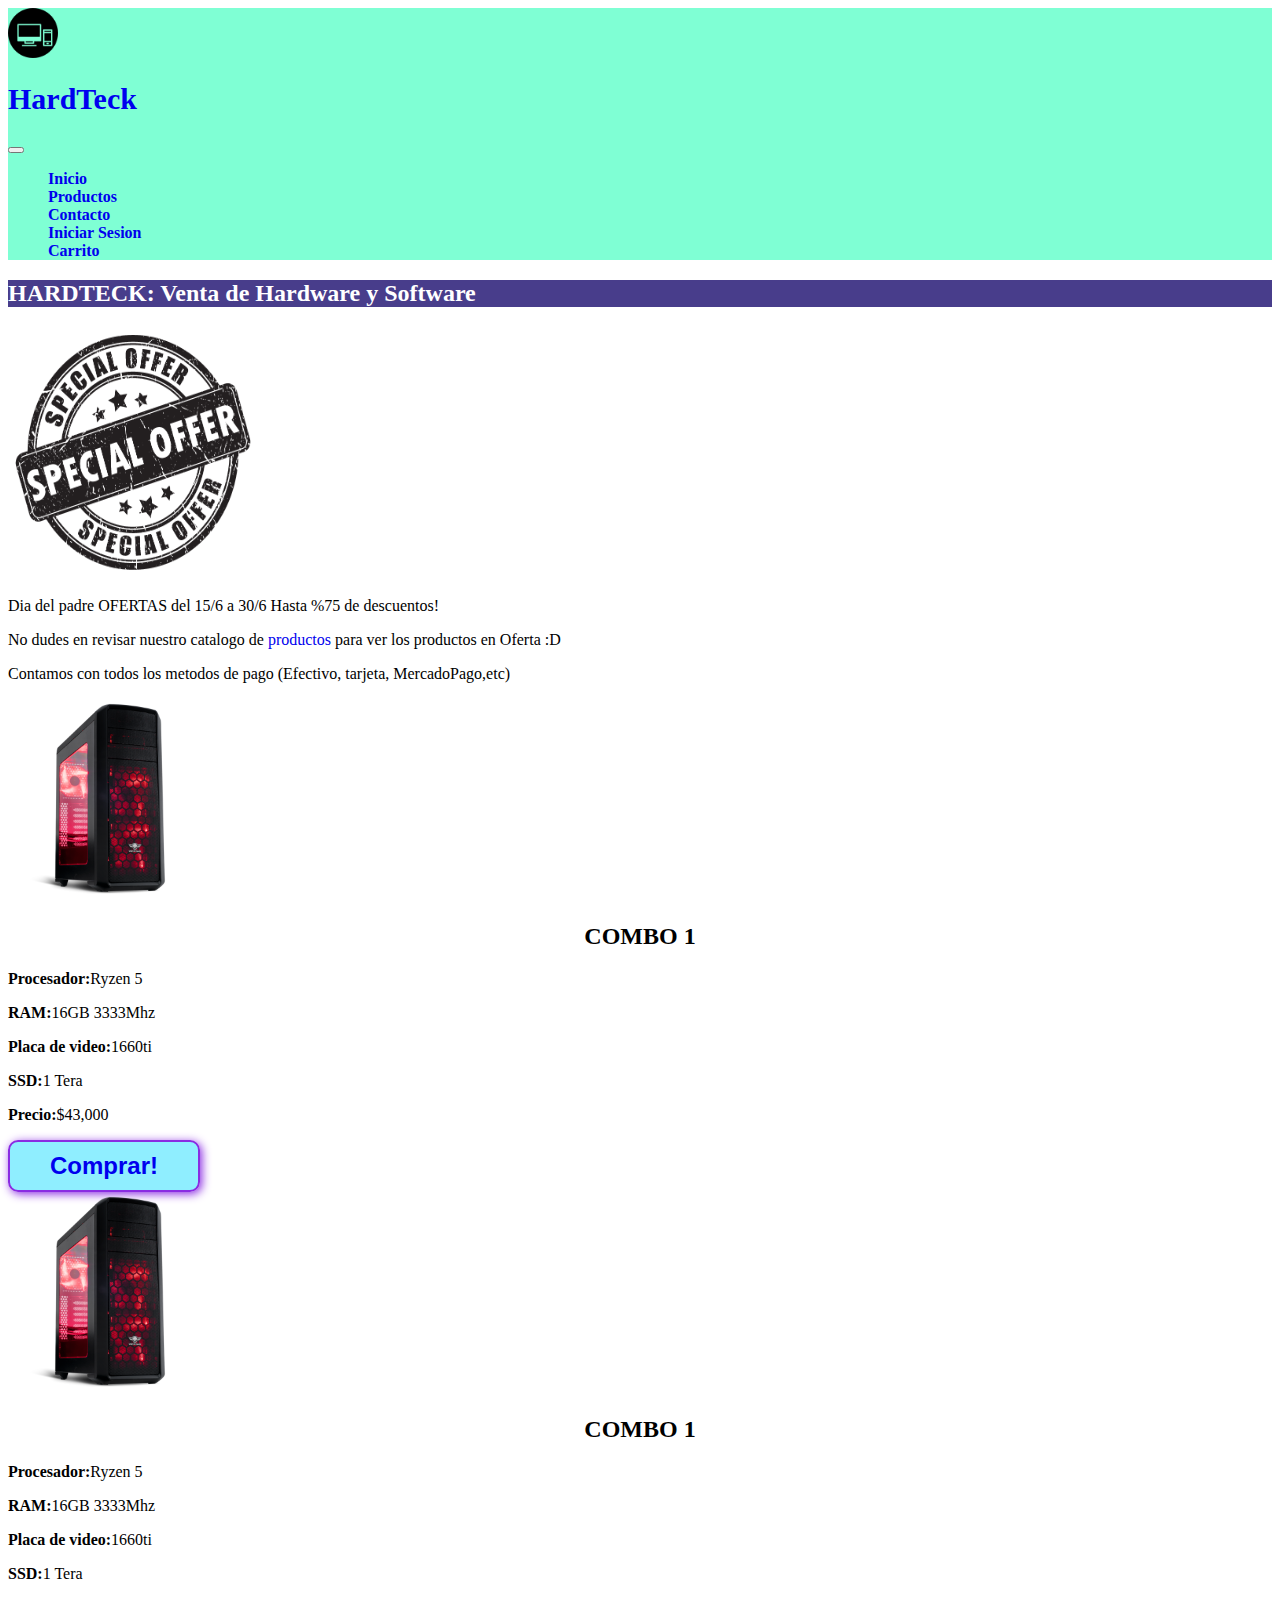
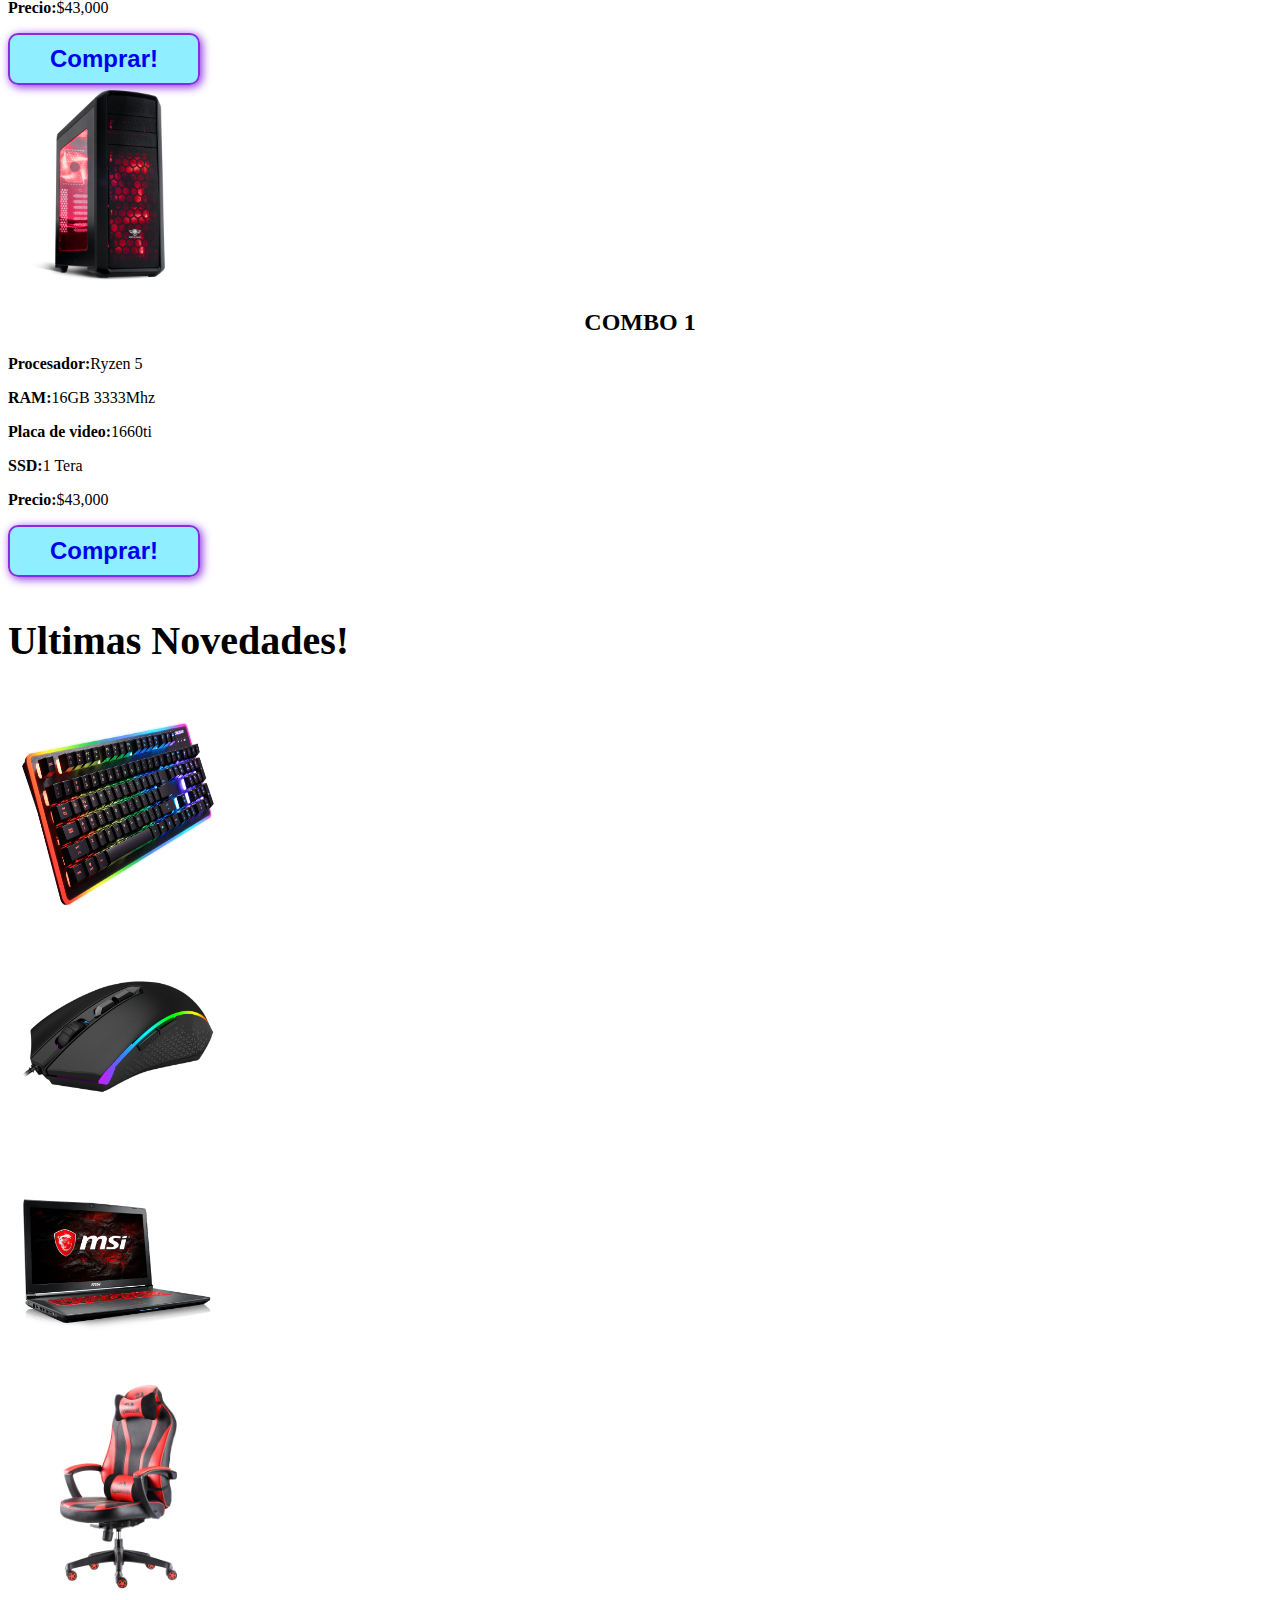
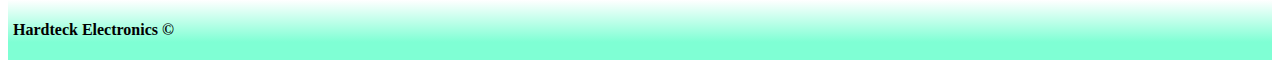
<file: index.html>
<!doctype html>
<html lang="en">
<head>
    <meta charset="utf-8">
    <meta name="viewport" content="width=device-width, initial-scale=1">
    <!-- Link CSS -->
    <link rel="stylesheet" href="styles/main.css">
    <!-- Shortcut -->
    <link rel="shortcut icon" href="images/pclogo.png">
    <!-- Link BootStrap -->
    <link href="https://cdn.jsdelivr.net/npm/bootstrap@5.2.0/dist/css/bootstrap.min.css"
     rel="stylesheet" integrity="sha384-gH2yIJqKdNHPEq0n4Mqa/HGKIhSkIHeL5AyhkYV8i59U5AR6csBvApHHNl/vI1Bx" crossorigin="anonymous">
    <title>Hardteck</title>
</head>
<body>
    <!---------------------- HEADER ---------------------->
    <header>
        <!-- Inicio NAVBAR -->
        <nav class="navbar navbar-expand-lg ">

            <div class="container-fluid">
                <img class="imagen-logo" src="images/logopc.png" alt="logopc">
                <a class="navbar-brand" href="index.html"><h1 class="h1-logo">HardTeck</h1></a>
                <button class="navbar-toggler" type="button" data-bs-toggle="collapse" data-bs-target="#navbarSupportedContent" aria-controls="navbarSupportedContent" aria-expanded="false" aria-label="Toggle navigation">
                    <span class="navbar-toggler-icon"></span>
                </button>
                <div class="collapse navbar-collapse" id="navbarSupportedContent">
                    <ul class="navbar-nav me-auto mb-2 mb-lg-0">
                        <li class="nav-item">
                            <a class="nav-link active list-a-text" aria-current="page" href="index.html">Inicio</a>
                        </li>
                        <li class="nav-item">
                            <a class="nav-link active list-a-text" aria-current="page" href="pages/productos.html">Productos</a>
                        </li>
                        <li class="nav-item">
                            <a class="nav-link active list-a-text" aria-current="page" href="pages/contacto.html">Contacto</a>
                        </li>
                        <li class="nav-item">
                            <a class="nav-link active list-a-text" aria-current="page" href="pages/login.html">Iniciar Sesion</a>
                        </li>
                        <li class="nav-item">
                            <a class="nav-link active list-a-text" aria-current="page" href="pages/carrito.html">Carrito</a>
                        </li>
                    </ul>
                </div>
            </div>
        </nav>
    </header>

    <!----------------------FIN HEADER ---------------------->



    <!-- Inicio Main -->
    <main class="pt-4">
        <h2>HARDTECK: Venta de Hardware y Software</h2>
        <section class="container">
            <!-- Section 1 -->
            <section class="section-1 text-center">
                <div class="row">
                    <div class="col-12">
                        <img class="imagen-oferta" src="images/oferta.png" alt="imagen de oferta">
                        <p>Dia del padre OFERTAS del 15/6 a 30/6  Hasta %75 de descuentos!</p>
                        <p>No dudes en revisar nuestro catalogo de <a href="pages/productos.html">productos</a> para ver los productos en Oferta :D</p>
                        <p>Contamos con todos los metodos de pago (Efectivo, tarjeta, MercadoPago,etc)</p>
                    </div>
                </div>
            </section>

            <!-- Section 2 -->
            <section class="section-2 text-center">
                <div class="row">




                    <!-- combo 1 -->
                    <div class="col-sm-12 col-md-4 p-5">
                        <img class="foto-pc" src="images/pcarmada.png" alt="computadora armada">
                        <h2 class="h2-combos">COMBO 1</h2>
                        <p><strong>Procesador:</strong>Ryzen 5</p> 
                        <p><strong>RAM:</strong>16GB 3333Mhz</p>
                        <p><strong>Placa de video:</strong>1660ti</p>
                        <p><strong>SSD:</strong>1 Tera</p>
                        <p><strong>Precio:</strong>$43,000</p>
                        <button class="button-comprar"> <a href="pages/carrito.html">Comprar!</a></button>
                    </div>




                    <!-- combo 2 -->
                    <div class="col-sm-12 col-md-4 p-5">
                        <img class="foto-pc" src="images/pcarmada.png" alt="computadora armada">
                        <h2 class="h2-combos">COMBO 1</h2>
                        <p><strong>Procesador:</strong>Ryzen 5</p> 
                        <p><strong>RAM:</strong>16GB 3333Mhz</p>
                        <p><strong>Placa de video:</strong>1660ti</p>
                        <p><strong>SSD:</strong>1 Tera</p>
                        <p><strong>Precio:</strong>$43,000</p>
                        <button class="button-comprar"> <a href="pages/carrito.html">Comprar!</a></button>
                    </div>



                    <!-- combo 3 -->
                    <div class="col-sm-12 col-md-4 p-5">
                        <img class="foto-pc" src="images/pcarmada.png" alt="computadora armada">
                        <h2 class="h2-combos">COMBO 1</h2>
                        <p><strong>Procesador:</strong>Ryzen 5</p> 
                        <p><strong>RAM:</strong>16GB 3333Mhz</p>
                        <p><strong>Placa de video:</strong>1660ti</p>
                        <p><strong>SSD:</strong>1 Tera</p>
                        <p><strong>Precio:</strong>$43,000</p>
                        <button class="button-comprar"> <a href="pages/carrito.html">Comprar!</a></button>
                    </div>




                </div>
            </section>




            <!-- section3 -->
            <section class="section-3 text-center">
                <div class="row">
                        <p class="p-novedades">Ultimas Novedades!</p>
                    <div class="col-sm-12 col-md-3">
                        <img class="imagen-novedad" src="images/teclado.png" alt="imagen teclado" >
                    </div>
                    <div class="col-sm-12 col-md-3">
                        <img class="imagen-novedad" src="images/mouse.png" alt="imagen mouse">
                    </div>
                    <div class="col-sm-12 col-md-3">
                        <img class="imagen-novedad" src="images/notebook.png" alt="imagen notebook">
                    </div>
                    <div class="col-sm-12 col-md-3">
                        <img class="imagen-novedad" src="images/sillagamer.png" alt="silla gamer">
                    </div>
                </div>
            </section>
        </section>
        </div>
    </main>





    <!--------------------Footer-------------------------->
    <footer>
        <p class="p-footer">Hardteck Electronics &copy;</p>
    </footer>
    <!--------------------Fin Footer---------------------->

    <!-- Script BootStrap -->
    <script src="https://cdn.jsdelivr.net/npm/bootstrap@5.2.0/dist/js/bootstrap.bundle.min.js" 
    integrity="sha384-A3rJD856KowSb7dwlZdYEkO39Gagi7vIsF0jrRAoQmDKKtQBHUuLZ9AsSv4jD4Xa" crossorigin="anonymous"></script>
      
</body>
</html>
</file>
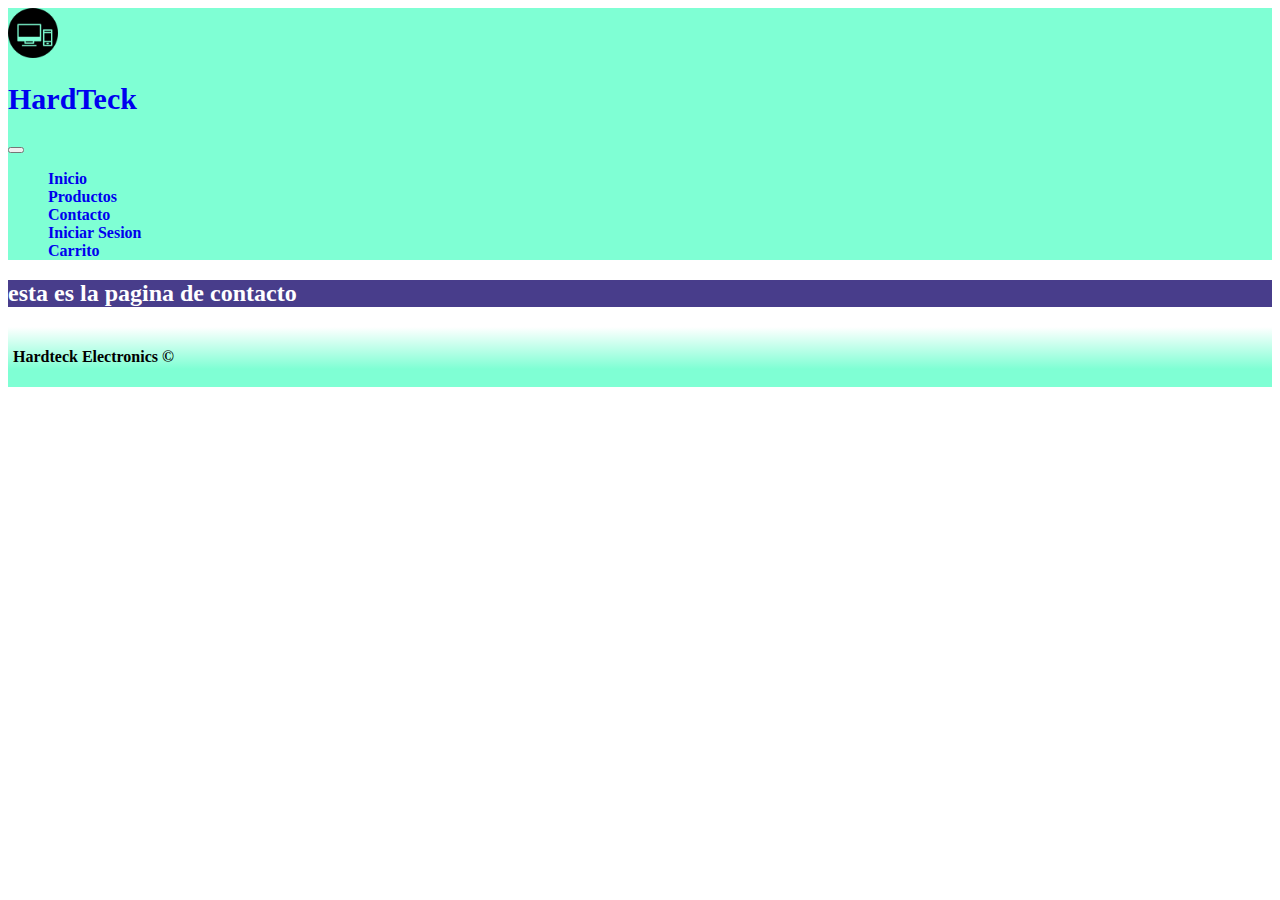
<file: pages/contacto.html>
<!doctype html>
<html lang="en">
<head>
    <meta charset="utf-8">
    <meta name="viewport" content="width=device-width, initial-scale=1">
    <!-- Link CSS -->
    <link rel="stylesheet" href="../styles/main.css">
    <!-- Shortcut -->
    <link rel="shortcut icon" href="../images/pclogo.png">
    <!-- Link BootStrap -->
    <link href="https://cdn.jsdelivr.net/npm/bootstrap@5.2.0/dist/css/bootstrap.min.css"
     rel="stylesheet" integrity="sha384-gH2yIJqKdNHPEq0n4Mqa/HGKIhSkIHeL5AyhkYV8i59U5AR6csBvApHHNl/vI1Bx" crossorigin="anonymous">
    <title>Hardteck</title>
</head>
<body>
    <!---------------------- HEADER ---------------------->
    <header>
        <!-- Inicio NAVBAR -->
        <nav class="navbar navbar-expand-lg ">

            <div class="container-fluid">
                <img class="imagen-logo" src="../images/logopc.png" alt="logopc">
                <a class="navbar-brand" href="../index.html"><h1 class="h1-logo">HardTeck</h1></a>
                <button class="navbar-toggler" type="button" data-bs-toggle="collapse" data-bs-target="#navbarSupportedContent" aria-controls="navbarSupportedContent" aria-expanded="false" aria-label="Toggle navigation">
                    <span class="navbar-toggler-icon"></span>
                </button>
                <div class="collapse navbar-collapse" id="navbarSupportedContent">
                    <ul class="navbar-nav me-auto mb-2 mb-lg-0">
                        <li class="nav-item">
                            <a class="nav-link active list-a-text" aria-current="page" href="../index.html">Inicio</a>
                        </li>
                        <li class="nav-item">
                            <a class="nav-link active list-a-text" aria-current="page" href="productos.html">Productos</a>
                        </li>
                        <li class="nav-item">
                            <a class="nav-link active list-a-text" aria-current="page" href="contacto.html">Contacto</a>
                        </li>
                        <li class="nav-item">
                            <a class="nav-link active list-a-text" aria-current="page" href="login.html">Iniciar Sesion</a>
                        </li>
                        <li class="nav-item">
                            <a class="nav-link active list-a-text" aria-current="page" href="carrito.html">Carrito</a>
                        </li>
                    </ul>
                </div>
            </div>
        </nav>
    </header>

    <!----------------------FIN HEADER ---------------------->

    
    <!----------------------Inicio Main ---------------------->
    <main class="pt-4">
        <h2>esta es la pagina de contacto</h2>
    </main>
    <!----------------------Fin Main ---------------------->















    <!--------------------Footer-------------------------->
    <footer>
        <p class="p-footer">Hardteck Electronics &copy;</p>
    </footer>
    <!--------------------Fin Footer---------------------->
    <!-- Script BootStrap -->
    <script src="https://cdn.jsdelivr.net/npm/bootstrap@5.2.0/dist/js/bootstrap.bundle.min.js" 
    integrity="sha384-A3rJD856KowSb7dwlZdYEkO39Gagi7vIsF0jrRAoQmDKKtQBHUuLZ9AsSv4jD4Xa" crossorigin="anonymous"></script>  
</body>
</html>
</file>
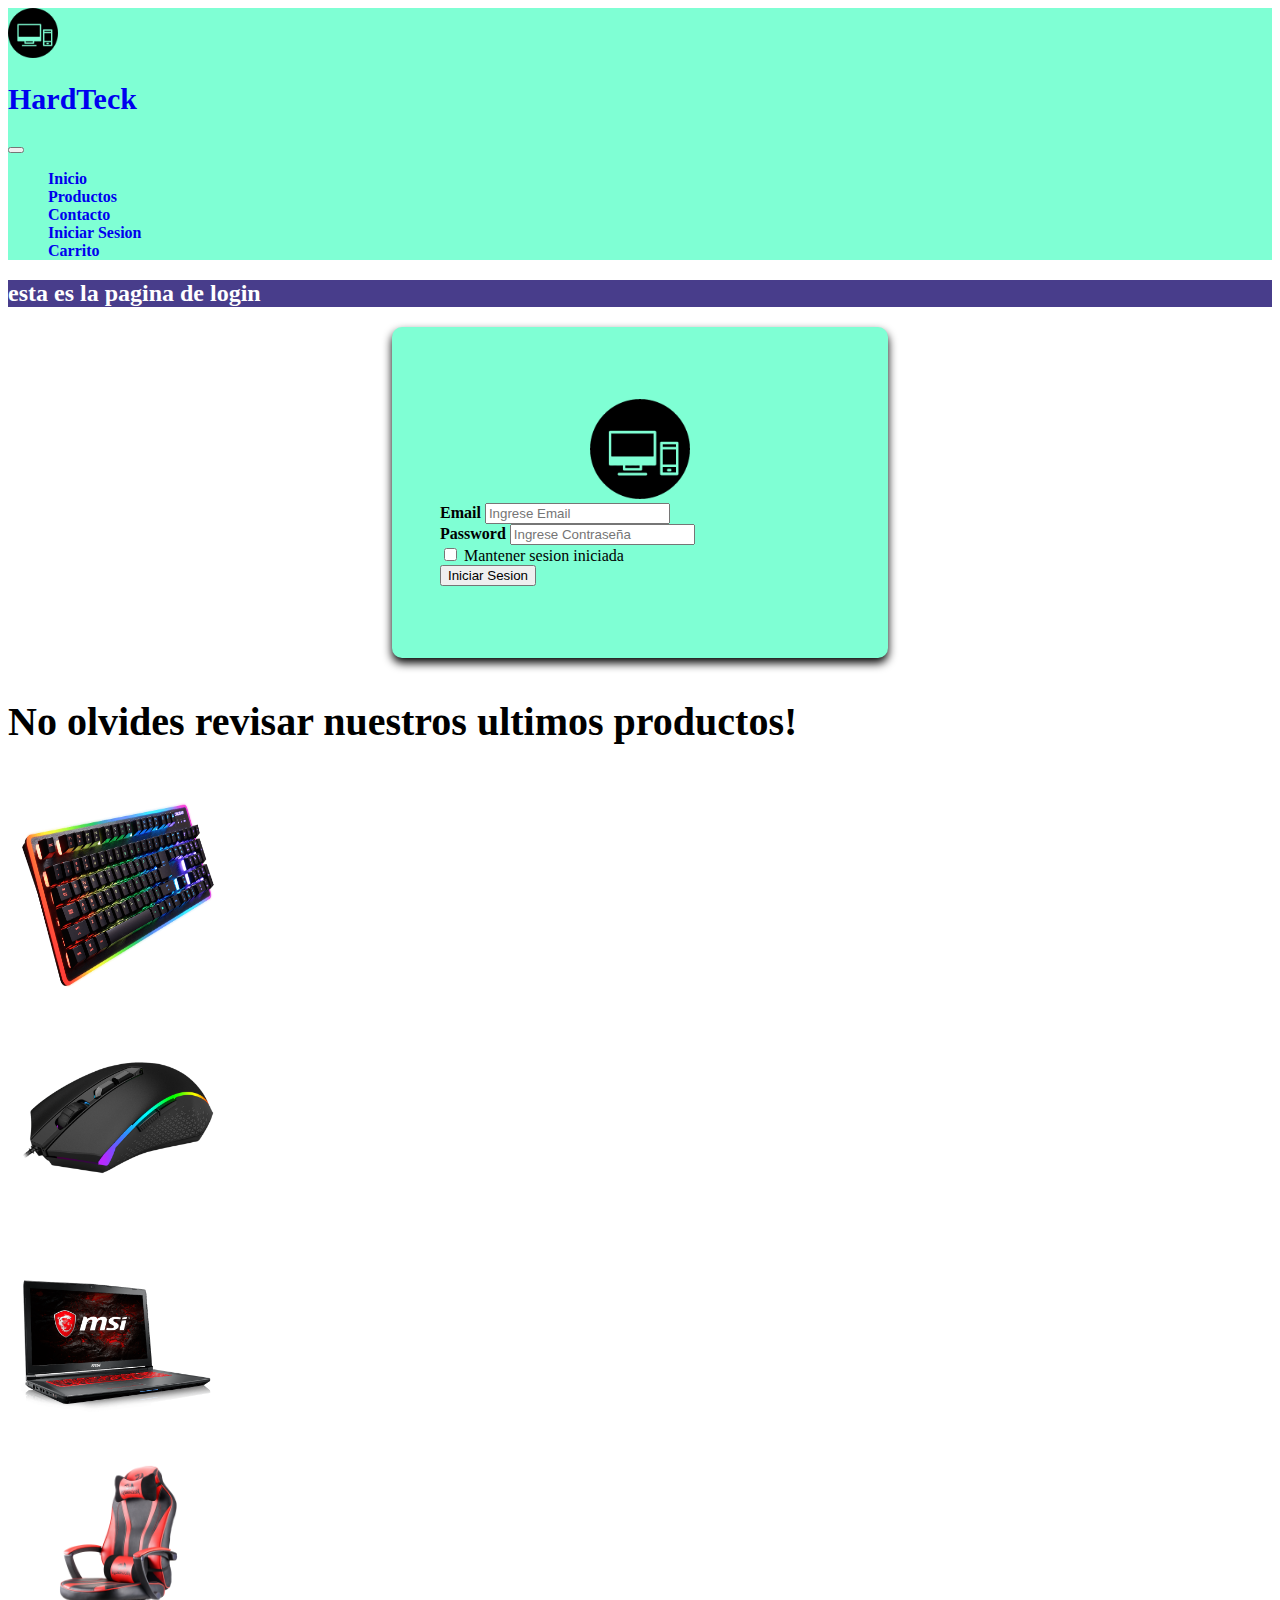
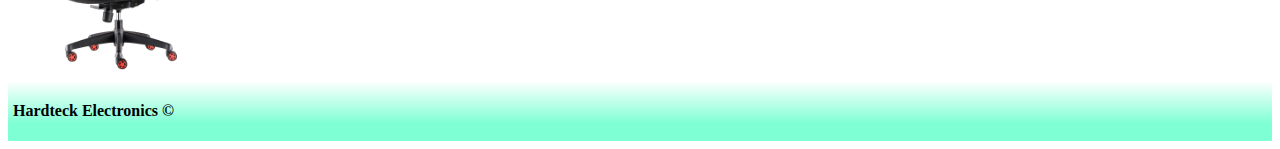
<file: pages/login.html>
<!doctype html>
<html lang="en">
<head>
    <meta charset="utf-8">
    <meta name="viewport" content="width=device-width, initial-scale=1">
    <!-- Link CSS -->
    <link rel="stylesheet" href="../styles/main.css">
    <!-- Shortcut -->
    <link rel="shortcut icon" href="../images/pclogo.png">
    <!-- Link BootStrap -->
    <link href="https://cdn.jsdelivr.net/npm/bootstrap@5.2.0/dist/css/bootstrap.min.css"
     rel="stylesheet" integrity="sha384-gH2yIJqKdNHPEq0n4Mqa/HGKIhSkIHeL5AyhkYV8i59U5AR6csBvApHHNl/vI1Bx" crossorigin="anonymous">
    <title>Hardteck</title>
</head>
<body>
    <!---------------------- HEADER ---------------------->
    <header>
        <!-- Inicio NAVBAR -->
        <nav class="navbar navbar-expand-lg ">

            <div class="container-fluid">
                <img class="imagen-logo" src="../images/logopc.png" alt="logopc">
                <a class="navbar-brand" href="../index.html"><h1 class="h1-logo">HardTeck</h1></a>
                <button class="navbar-toggler" type="button" data-bs-toggle="collapse" data-bs-target="#navbarSupportedContent" aria-controls="navbarSupportedContent" aria-expanded="false" aria-label="Toggle navigation">
                    <span class="navbar-toggler-icon"></span>
                </button>
                <div class="collapse navbar-collapse" id="navbarSupportedContent">
                    <ul class="navbar-nav me-auto mb-2 mb-lg-0">
                        <li class="nav-item">
                            <a class="nav-link active list-a-text" aria-current="page" href="../index.html">Inicio</a>
                        </li>
                        <li class="nav-item">
                            <a class="nav-link active list-a-text" aria-current="page" href="productos.html">Productos</a>
                        </li>
                        <li class="nav-item">
                            <a class="nav-link active list-a-text" aria-current="page" href="contacto.html">Contacto</a>
                        </li>
                        <li class="nav-item">
                            <a class="nav-link active list-a-text" aria-current="page" href="login.html">Iniciar Sesion</a>
                        </li>
                        <li class="nav-item">
                            <a class="nav-link active list-a-text" aria-current="page" href="carrito.html">Carrito</a>
                        </li>
                    </ul>
                </div>
            </div>
        </nav>
    </header>

    <!----------------------FIN HEADER ---------------------->

    
    <!----------------------Inicio Main ---------------------->
    <main class="pt-4">
        <h2>esta es la pagina de login</h2>
        <section class="container">

                <form class="form-poss">
                    <div class="imagenLoginPoss">
                        <img class="imagenLogin" src="../images/logopc.png" alt="Login imagen">
                    </div>
                    <div class="mb-3">
                        <label for="exampleInputEmail1" class="form-label text-label">Email</label>
                        <input type="email" class="form-control" placeholder="Ingrese Email" id="exampleInputEmail1" aria-describedby="emailHelp">
                    </div>
                    <div class="mb-3">
                        <label for="exampleInputPassword1" class="form-label text-label">Password</label>
                        <input type="password" class="form-control" placeholder="Ingrese Contraseña" id="exampleInputPassword1">
                    </div>
                    <div class="mb-3 form-check">
                        <input type="checkbox" class="form-check-input" id="exampleCheck1">
                        <label class="form-check-label" for="exampleCheck1">Mantener sesion iniciada</label>
                    </div>
                    <button type="submit" class="btn btn-dark">Iniciar Sesion</button>
                </form>

                <!-- novedades de productos -->
                <section class="section-3 text-center">
                    <div class="row">
                            <p class="p-novedades">No olvides revisar nuestros ultimos productos!</p>
                        <div class="col-sm-12 col-md-3">
                            <img class="imagen-novedad" src="../images/teclado.png" alt="imagen teclado" >
                        </div>
                        <div class="col-sm-12 col-md-3">
                            <img class="imagen-novedad" src="../images/mouse.png" alt="imagen mouse">
                        </div>
                        <div class="col-sm-12 col-md-3">
                            <img class="imagen-novedad" src="../images/notebook.png" alt="imagen notebook">
                        </div>
                        <div class="col-sm-12 col-md-3">
                            <img class="imagen-novedad" src="../images/sillagamer.png" alt="silla gamer">
                        </div>
                    </div>
                </section>
        </section>
        </div>
        </section>
    </main>
    <!----------------------Fin Main ---------------------->















    <!--------------------Footer-------------------------->
    <footer>
        <p class="p-footer">Hardteck Electronics &copy;</p>
    </footer>
    <!--------------------Fin Footer---------------------->
    <!-- Script BootStrap -->
    <script src="https://cdn.jsdelivr.net/npm/bootstrap@5.2.0/dist/js/bootstrap.bundle.min.js" 
    integrity="sha384-A3rJD856KowSb7dwlZdYEkO39Gagi7vIsF0jrRAoQmDKKtQBHUuLZ9AsSv4jD4Xa" crossorigin="anonymous"></script>  
</body>
</html>
</file>
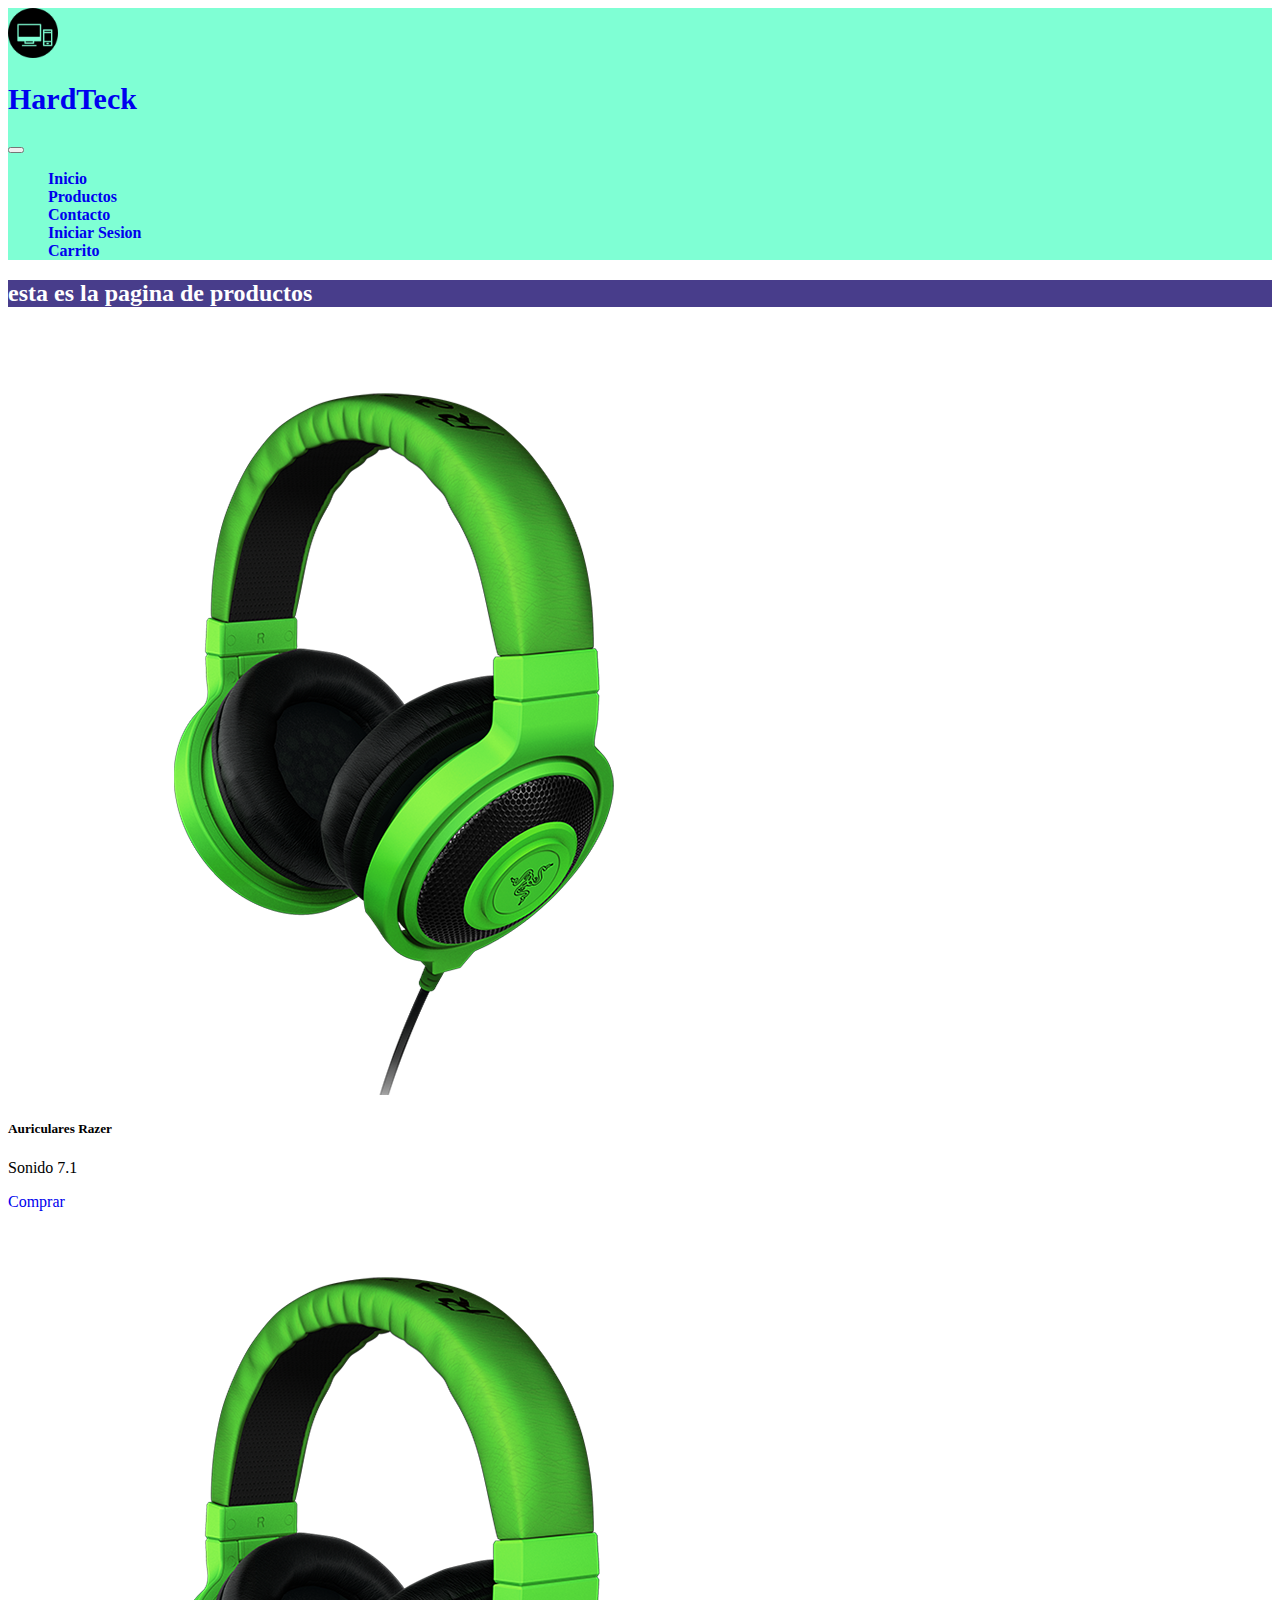
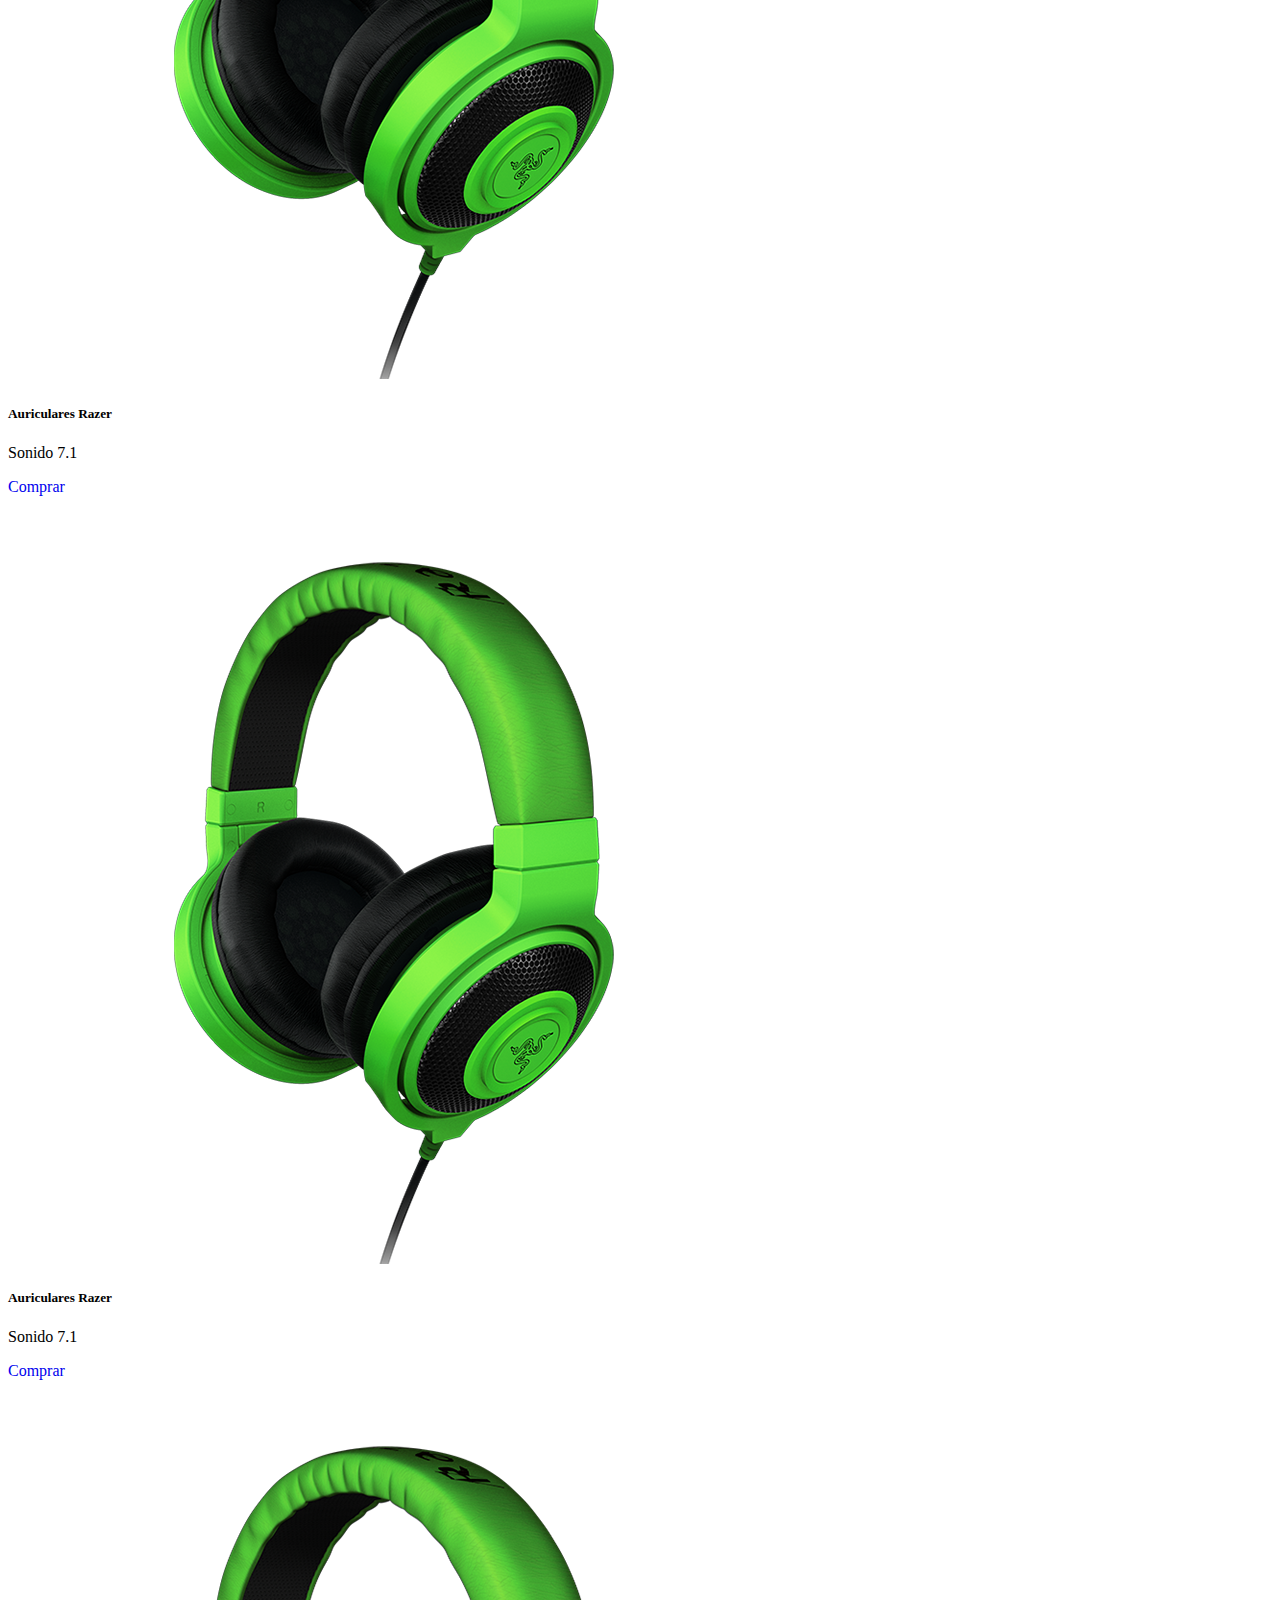
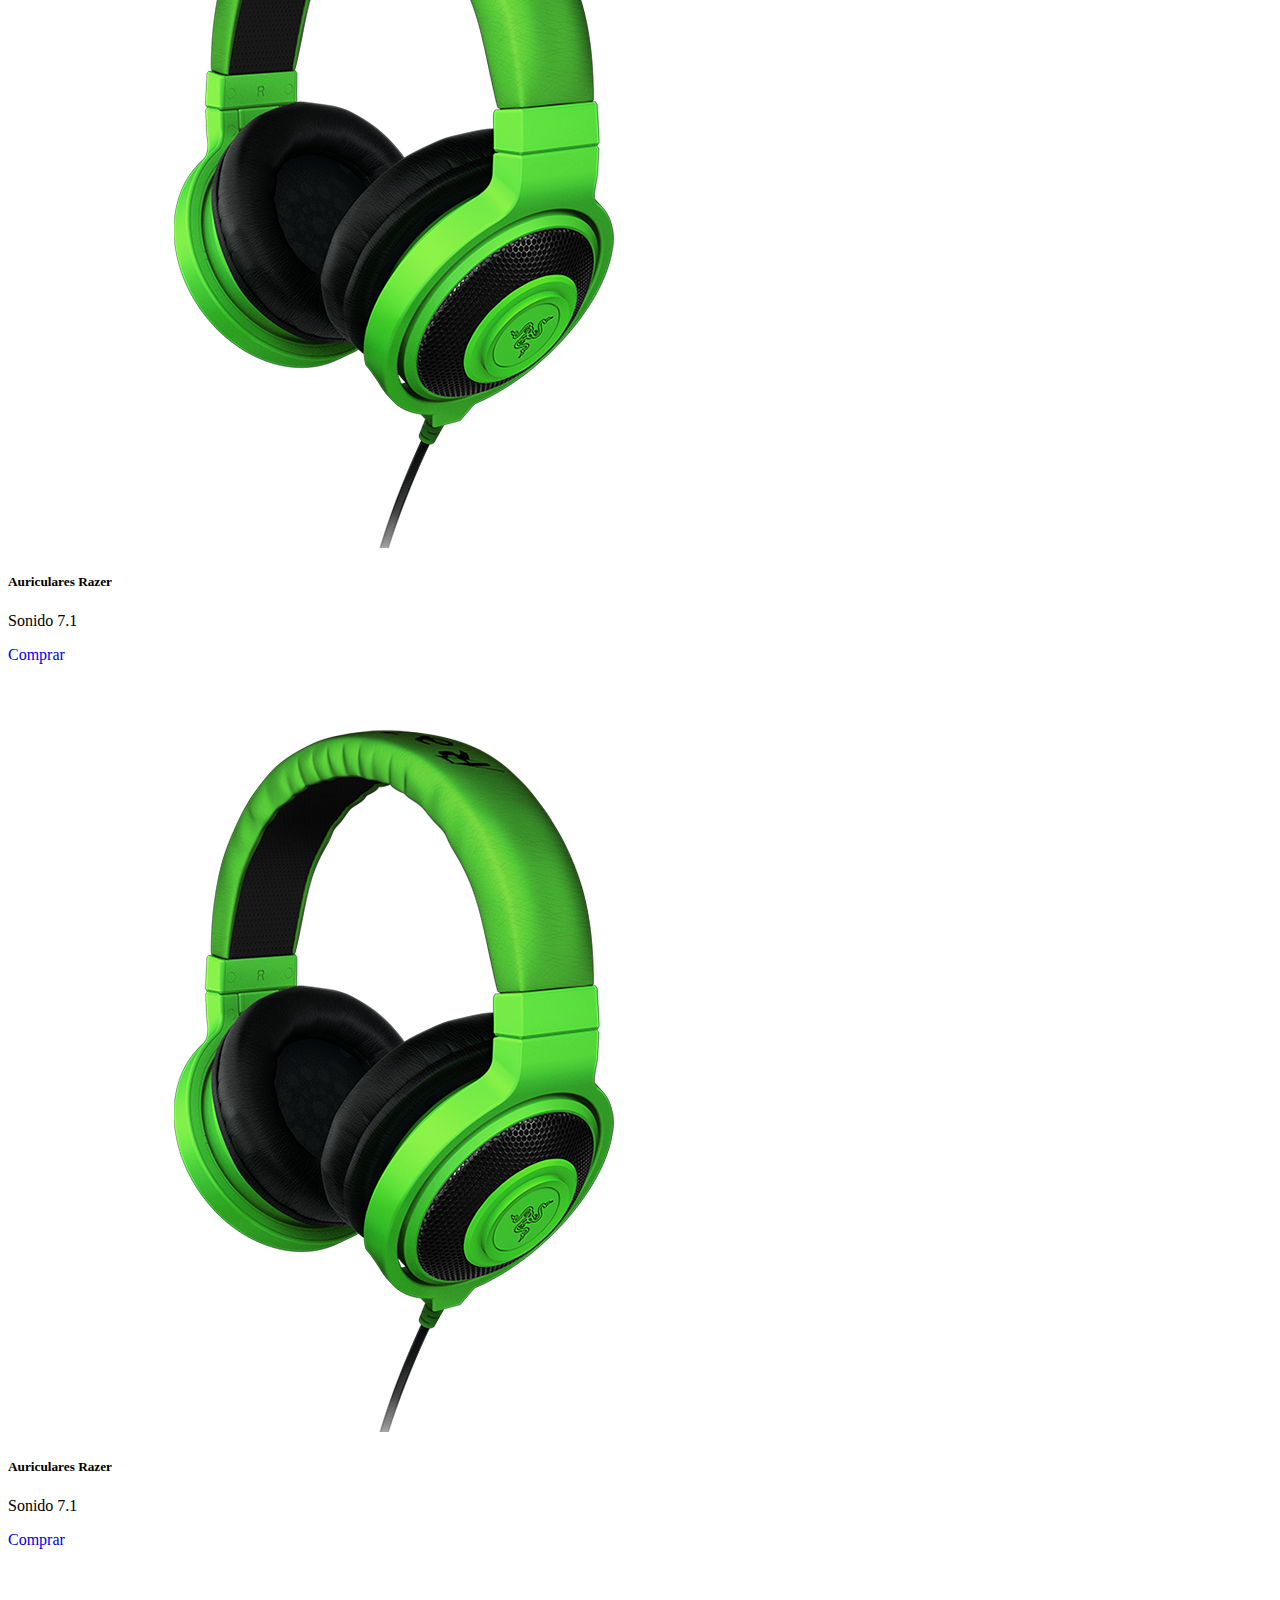
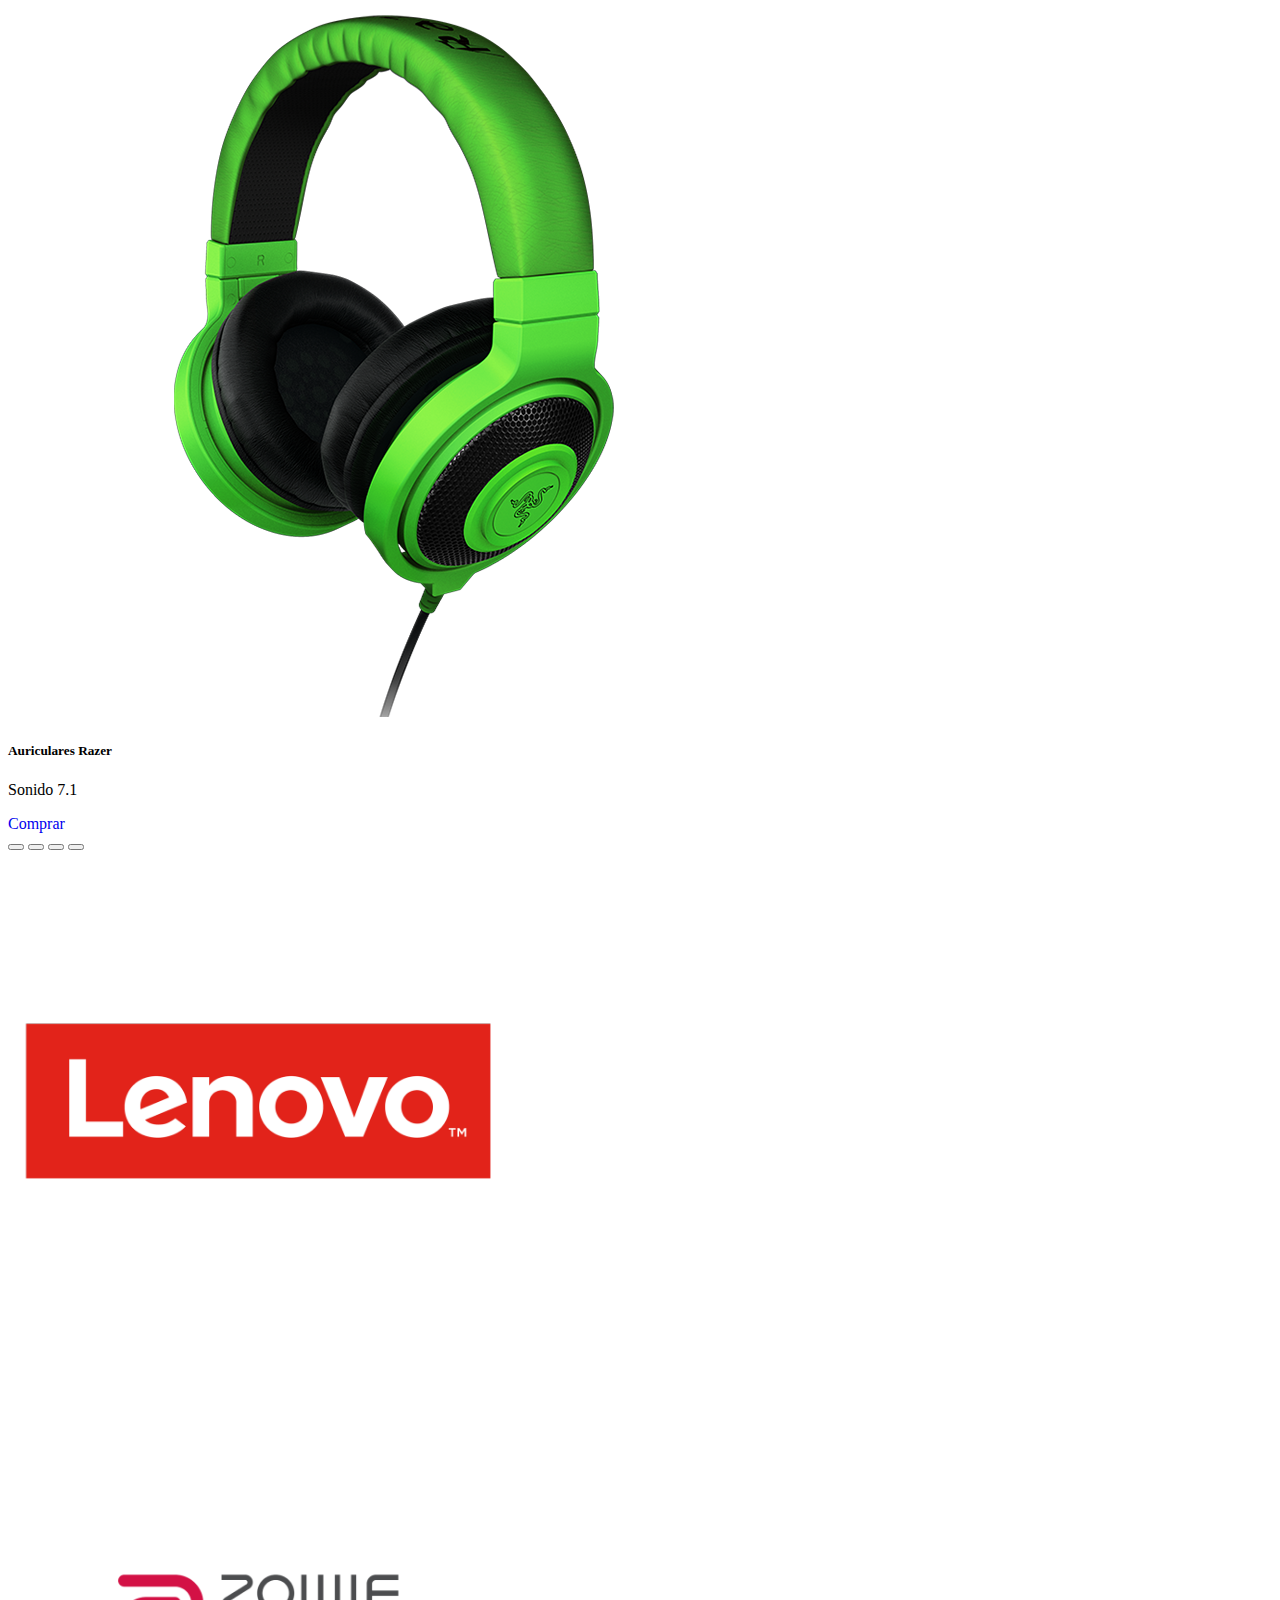
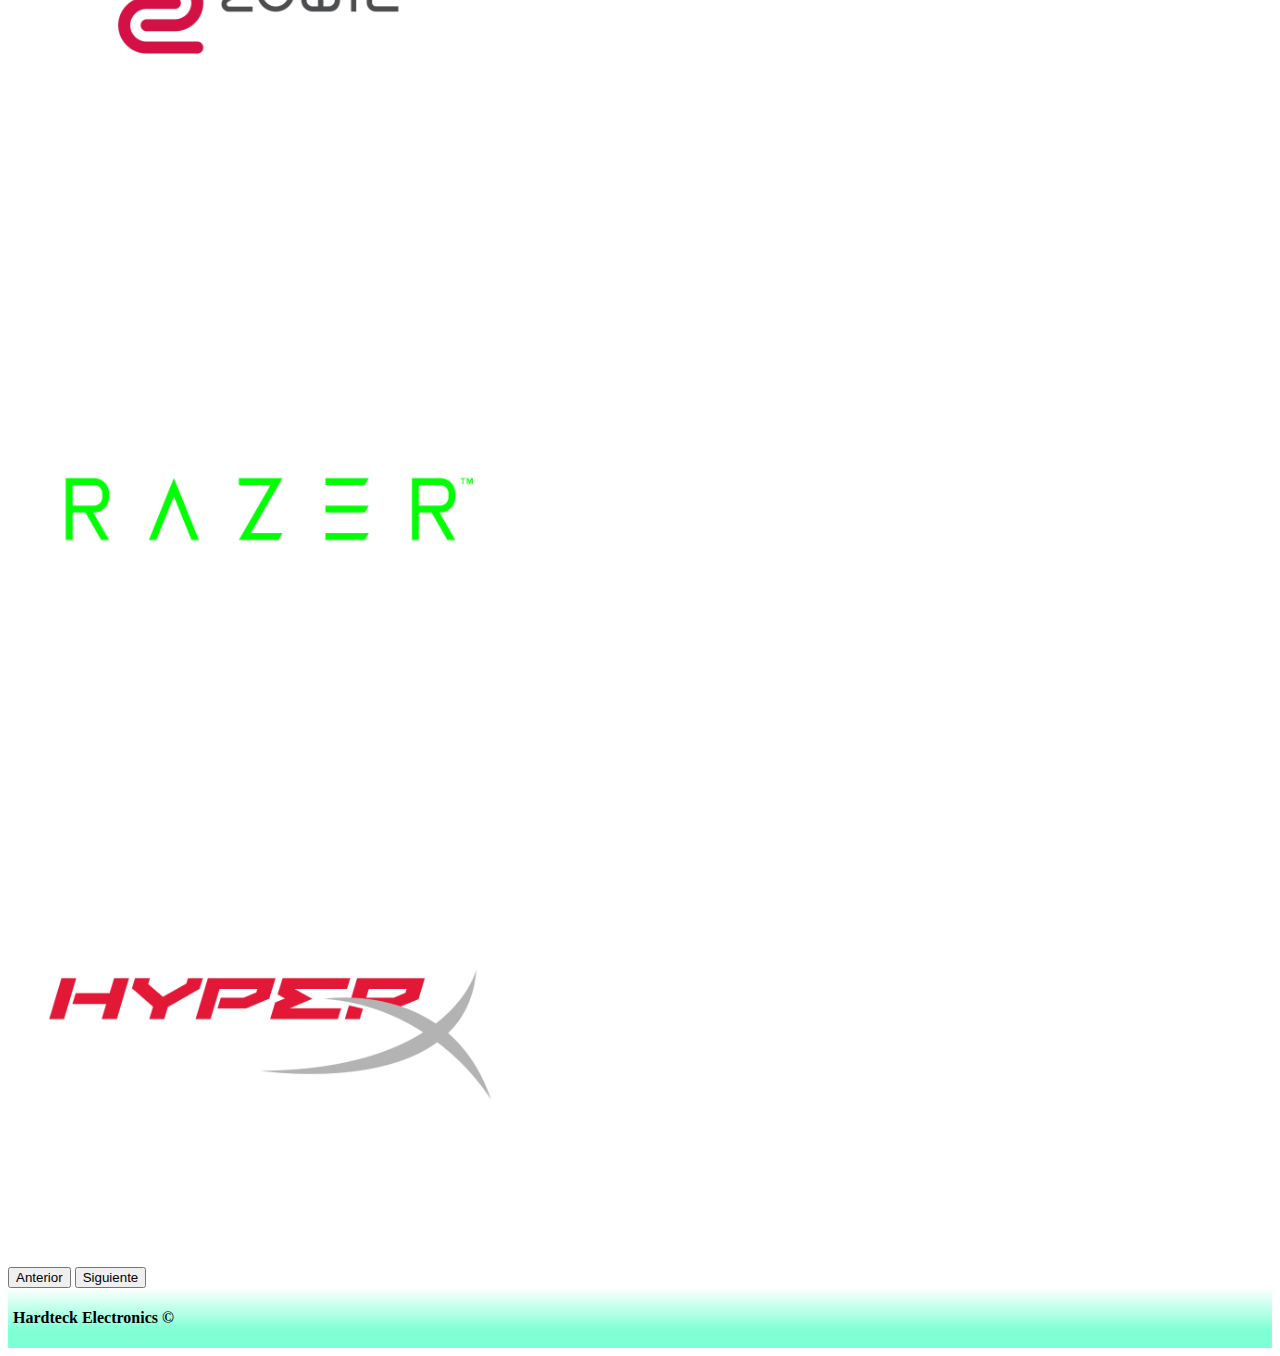
<file: pages/productos.html>
<!doctype html>
<html lang="en">
<head>
    <meta charset="utf-8">
    <meta name="viewport" content="width=device-width, initial-scale=1">
    <!-- Link CSS -->
    <link rel="stylesheet" href="../styles/main.css">
    <!-- Shortcut -->
    <link rel="shortcut icon" href="../images/pclogo.png">
    <!-- Link BootStrap -->
    <link href="https://cdn.jsdelivr.net/npm/bootstrap@5.2.0/dist/css/bootstrap.min.css"
     rel="stylesheet" integrity="sha384-gH2yIJqKdNHPEq0n4Mqa/HGKIhSkIHeL5AyhkYV8i59U5AR6csBvApHHNl/vI1Bx" crossorigin="anonymous">
    <title>Hardteck</title>
</head>
<body>
    <!---------------------- HEADER ---------------------->
    <header>
        <!-- Inicio NAVBAR -->
        <nav class="navbar navbar-expand-lg ">

            <div class="container-fluid">
                <img class="imagen-logo" src="../images/logopc.png" alt="logopc">
                <a class="navbar-brand" href="../index.html"><h1 class="h1-logo">HardTeck</h1></a>
                <button class="navbar-toggler" type="button" data-bs-toggle="collapse" data-bs-target="#navbarSupportedContent" aria-controls="navbarSupportedContent" aria-expanded="false" aria-label="Toggle navigation">
                    <span class="navbar-toggler-icon"></span>
                </button>
                <div class="collapse navbar-collapse" id="navbarSupportedContent">
                    <ul class="navbar-nav me-auto mb-2 mb-lg-0">
                        <li class="nav-item">
                            <a class="nav-link active list-a-text" aria-current="page" href="../index.html">Inicio</a>
                        </li>
                        <li class="nav-item">
                            <a class="nav-link active list-a-text" aria-current="page" href="productos.html">Productos</a>
                        </li>
                        <li class="nav-item">
                            <a class="nav-link active list-a-text" aria-current="page" href="contacto.html">Contacto</a>
                        </li>
                        <li class="nav-item">
                            <a class="nav-link active list-a-text" aria-current="page" href="login.html">Iniciar Sesion</a>
                        </li>
                        <li class="nav-item">
                            <a class="nav-link active list-a-text" aria-current="page" href="carrito.html">Carrito</a>
                        </li>
                    </ul>
                </div>
            </div>
        </nav>
    </header>

    <!----------------------FIN HEADER ---------------------->

    
    <!----------------------Inicio Main ---------------------->
    <main class="pt-4">
        <h2>esta es la pagina de productos</h2>
        <section class="container">
            <!-- section 1 prod -->
            <section class="section-1 text-center">
                <div class="row text-center">
                    <!-- producto 1 -->
                    <div class="col-sm-12 col-lg-4 p-4">
                        <div class="card" style="width: 18rem;">
                            <img src="../images/auris.png" class="card-img-top" alt="...">
                            <div class="card-body">
                                <h5 class="card-title">Auriculares Razer</h5>
                                <p class="card-text">Sonido 7.1</p>
                                <a href="../pages/carrito.html" class="btn btn-primary">Comprar</a>
                            </div>
                        </div>
                    </div>

                    <!-- producto 2 -->
                    <div class="col-sm-12 col-lg-4 p-4">
                        <div class="card" style="width: 18rem;">
                            <img src="../images/auris.png" class="card-img-top" alt="...">
                            <div class="card-body">
                                <h5 class="card-title">Auriculares Razer</h5>
                                <p class="card-text">Sonido 7.1</p>
                                <a href="../pages/carrito.html" class="btn btn-primary">Comprar</a>
                            </div>
                        </div>
                    </div>

                    <!-- producto 3 -->
                    <div class="col-sm-12 col-lg-4 p-4">
                        <div class="card" style="width: 18rem;">
                            <img src="../images/auris.png" class="card-img-top" alt="...">
                            <div class="card-body">
                                <h5 class="card-title">Auriculares Razer</h5>
                                <p class="card-text">Sonido 7.1</p>
                                <a href="../pages/carrito.html" class="btn btn-primary">Comprar</a>
                            </div>
                        </div>
                    </div>
                </div>
            </section>
            <!-- section 2 -->
            <section class="section-2">
                <div class="row text-center">
                    <!-- producto 4 -->
                    <div class="col-sm-12 col-lg-4 p-4">
                        <div class="card" style="width: 18rem;">
                            <img src="../images/auris.png" class="card-img-top" alt="...">
                            <div class="card-body">
                                <h5 class="card-title">Auriculares Razer</h5>
                                <p class="card-text">Sonido 7.1</p>
                                <a href="../pages/carrito.html" class="btn btn-primary">Comprar</a>
                            </div>
                        </div>
                    </div>
                    <!-- producto 5 -->
                    <div class="col-sm-12 col-lg-4 p-4">
                        <div class="card" style="width: 18rem;">
                            <img src="../images/auris.png" class="card-img-top" alt="...">
                            <div class="card-body">
                                <h5 class="card-title">Auriculares Razer</h5>
                                <p class="card-text">Sonido 7.1</p>
                                <a href="../pages/carrito.html" class="btn btn-primary">Comprar</a>
                            </div>
                        </div>
                    </div>
                    <!-- producto 6 -->
                    <div class="col-sm-12 col-lg-4 p-4">
                        <div class="card" style="width: 18rem;">
                            <img src="../images/auris.png" class="card-img-top" alt="...">
                            <div class="card-body">
                                <h5 class="card-title">Auriculares Razer</h5>
                                <p class="card-text">Sonido 7.1</p>
                                <a href="../pages/carrito.html" class="btn btn-primary">Comprar</a>
                            </div>
                        </div>
                    </div>

                </div>
            </section>
            <!-- carousel -->
            <div id="carouselExampleDark" class="carousel carousel-dark slide" data-bs-ride="carousel">
                <div class="carousel-indicators">
                    <button type="button" data-bs-target="#carouselExampleDark" data-bs-slide-to="0" class="active" aria-current="true" aria-label="Slide 1"></button>
                    <button type="button" data-bs-target="#carouselExampleDark" data-bs-slide-to="1" aria-label="Slide 2"></button>
                    <button type="button" data-bs-target="#carouselExampleDark" data-bs-slide-to="2" aria-label="Slide 3"></button>
                    <button type="button" data-bs-target="#carouselExampleDark" data-bs-slide-to="3" aria-label="Slide 4"></button>
                </div>
                <div class="carousel-inner">
                    <div class="carousel-item active" data-bs-interval="10000">
                        <img src="../images/lenovo.png" class="imagen-carrousel d-block w-100" alt="...">
                    </div>

                    <div class="carousel-item" data-bs-interval="2000">
                        <img src="../images/zowie.png" class="imagen-carrousel d-block w-100" alt="...">
                    </div>

                    <div class="carousel-item">
                        <img src="../images/razer.png" class="imagen-carrousel d-block w-100" alt="...">
                    </div>
                    <div class="carousel-item">
                        <img src="../images/hyperx.png" class="imagen-carrousel d-block w-100" alt="...">
                    </div>
                </div>
                <button class="carousel-control-prev" type="button" data-bs-target="#carouselExampleDark" data-bs-slide="prev">
                  <span class="carousel-control-prev-icon" aria-hidden="true"></span>
                  <span class="visually-hidden">Anterior</span>
                </button>
                <button class="carousel-control-next" type="button" data-bs-target="#carouselExampleDark" data-bs-slide="next">
                  <span class="carousel-control-next-icon" aria-hidden="true"></span>
                  <span class="visually-hidden">Siguiente</span>
                </button>
            </div>
        </section>
    </main>
    <!----------------------Fin Main ---------------------->















    <!--------------------Footer-------------------------->
    <footer>
        <p class="p-footer">Hardteck Electronics &copy;</p>
    </footer>
    <!--------------------Fin Footer---------------------->
    <!-- Script BootStrap -->
    <script src="https://cdn.jsdelivr.net/npm/bootstrap@5.2.0/dist/js/bootstrap.bundle.min.js" 
    integrity="sha384-A3rJD856KowSb7dwlZdYEkO39Gagi7vIsF0jrRAoQmDKKtQBHUuLZ9AsSv4jD4Xa" crossorigin="anonymous"></script>  
</body>
</html>
</file>
<file: styles/main.css>
*{
    text-decoration: none !important;
    list-style: none !important;
}
/*---------------------------NavBar---------------------------*/
.imagen-logo{
    width: 50px;
    height: 50px;
}

.h1-logo{
    font-weight: bold;
    font-size: 30px;
}

.navbar{
    background-color: #7fffd4;
}

.list-a-text{
    font-weight: bold !important;
}
.list-a-text:hover {
    color:#8a2be2 !important;
}
/*---------------------------Fin NavBar---------------------------*/




/*---------------------------Tamaños imagenes---------------------------*/

.imagen-carrousel{
    height: 500px;
}
.foto-pc{
    width: 200px;
    height: 200px;
}

.imagen-oferta{
    width: 250px;
    height:250px;
}

.imagen-novedad{
    width: 220px;
    height: 220px;
}
/*---------------------------Fin Imagenes---------------------------*/






/*---------------------------Main---------------------------*/
/* Section 1 */
h2{
    text-align: left;
    background-color: #483d8b;
    color: #fff;
}
.h2-combos{
    text-align: center;
    background-color: #fff;
    color: #000000;
}

/* section 2 */
.text-left{
    text-align: start;
}
.button-comprar {
    font-size: 1.5em;
    font-weight: bold;
    padding: 10px 40px;
    border-radius: 10px;
    border: 2px solid blueviolet;
    box-shadow: 2px 2px 10px blueviolet;
    color: #7fffd4;
    background-color:#7fecffe0;
}


/* Section 3 */
.p-novedades{
    font-size: 40px;
    font-weight: bold;
}
/*---------------------------Fin Main---------------------------*/







/*---------------------------Formulario---------------------------*/
.imagenLogin{
    height: 100px;
    width: 100px;
}

.imagenLoginPoss{
    text-align: center;
}

.form-poss{
    background-color: #7fffd4;
    margin: auto;
    width: 90%;
    max-width: 400px;
    padding: 4.5em 3em;
    border-radius: 10px;
    box-shadow: 0 5px 10px ;
}

.text-label{
    font-weight: bold;
}
/*---------------------------Formulario---------------------------*/








/*---------------------------Footer---------------------------*/
footer {
    background:linear-gradient(0deg,#7fffd4 30%, #fff 100% ) ;
    margin-top: auto;
    padding: 5px;
    text-align:left;
}
.p-footer{
    font-weight: bold;
}
/*---------------------------Fin Footer---------------------------*/
</file>
